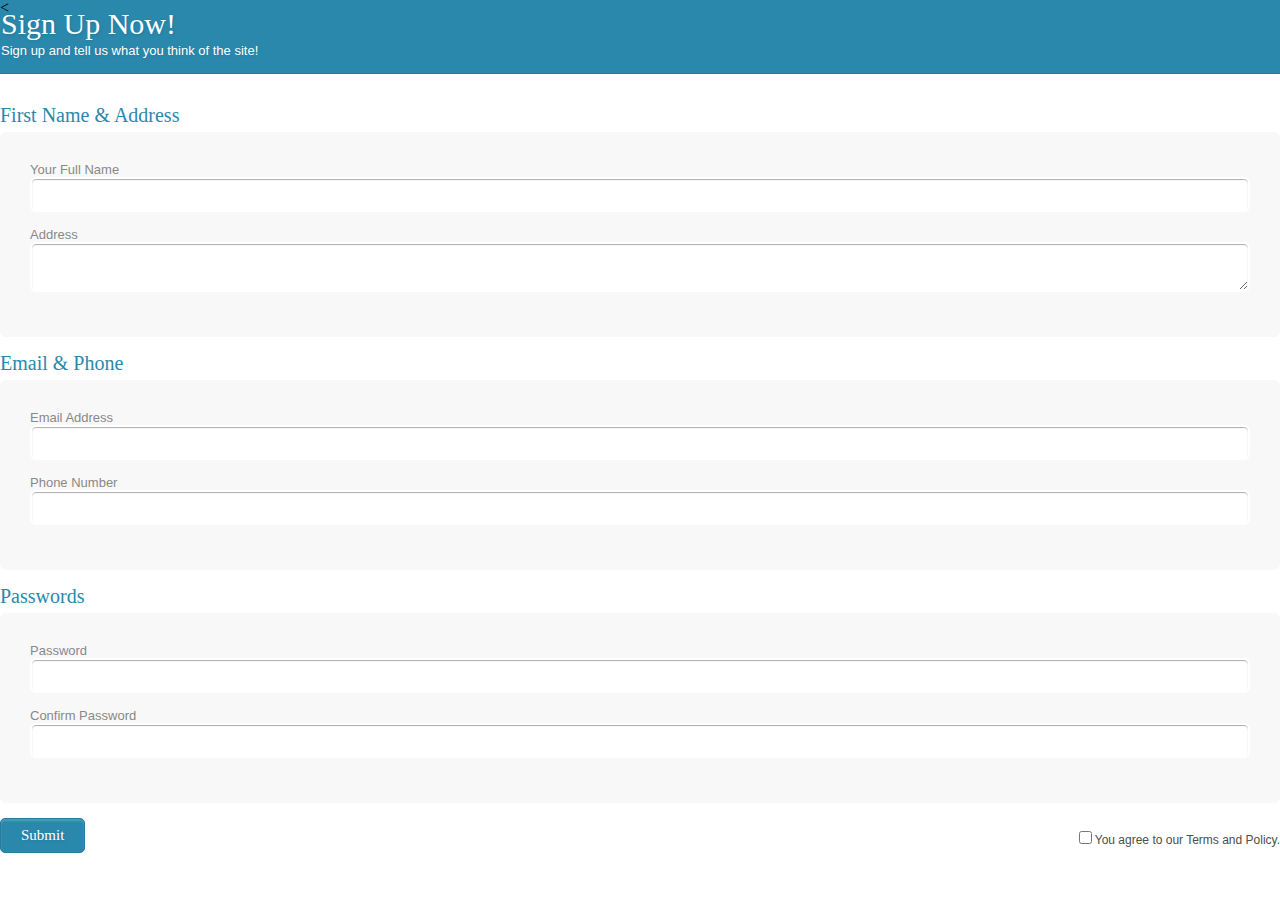
<file: Index.html>
<<!DOCTYPE html>
<html>
<head>
	<title></title>

<link rel="stylesheet" type="text/css" href="css/reset.css">
<link rel="stylesheet" type="text/css" href="css/styles1.css">
<div class="form-style-10">
<h1>Sign Up Now!<span>Sign up and tell us what you think of the site!</span></h1>
<form>
    <div class="section"><span>1</span>First Name &amp; Address</div>
    <div class="inner-wrap">
        <label>Your Full Name <input type="text" name="field1" /></label>
        <label>Address <textarea name="field2"></textarea></label>
    </div>

    <div class="section"><span>2</span>Email &amp; Phone</div>
    <div class="inner-wrap">
        <label>Email Address <input type="email" name="field3" /></label>
        <label>Phone Number <input type="text" name="field4" /></label>
    </div>

    <div class="section"><span>3</span>Passwords</div>
        <div class="inner-wrap">
        <label>Password <input type="password" name="field5" /></label>
        <label>Confirm Password <input type="password" name="field6" /></label>
    </div>
    <div class="button-section">
     <input type="submit" name="Sign Up" />
     <span class="privacy-policy">
     <input type="checkbox" name="field7">You agree to our Terms and Policy. 
     </span>
    </div>
</form>
</div>
</file>
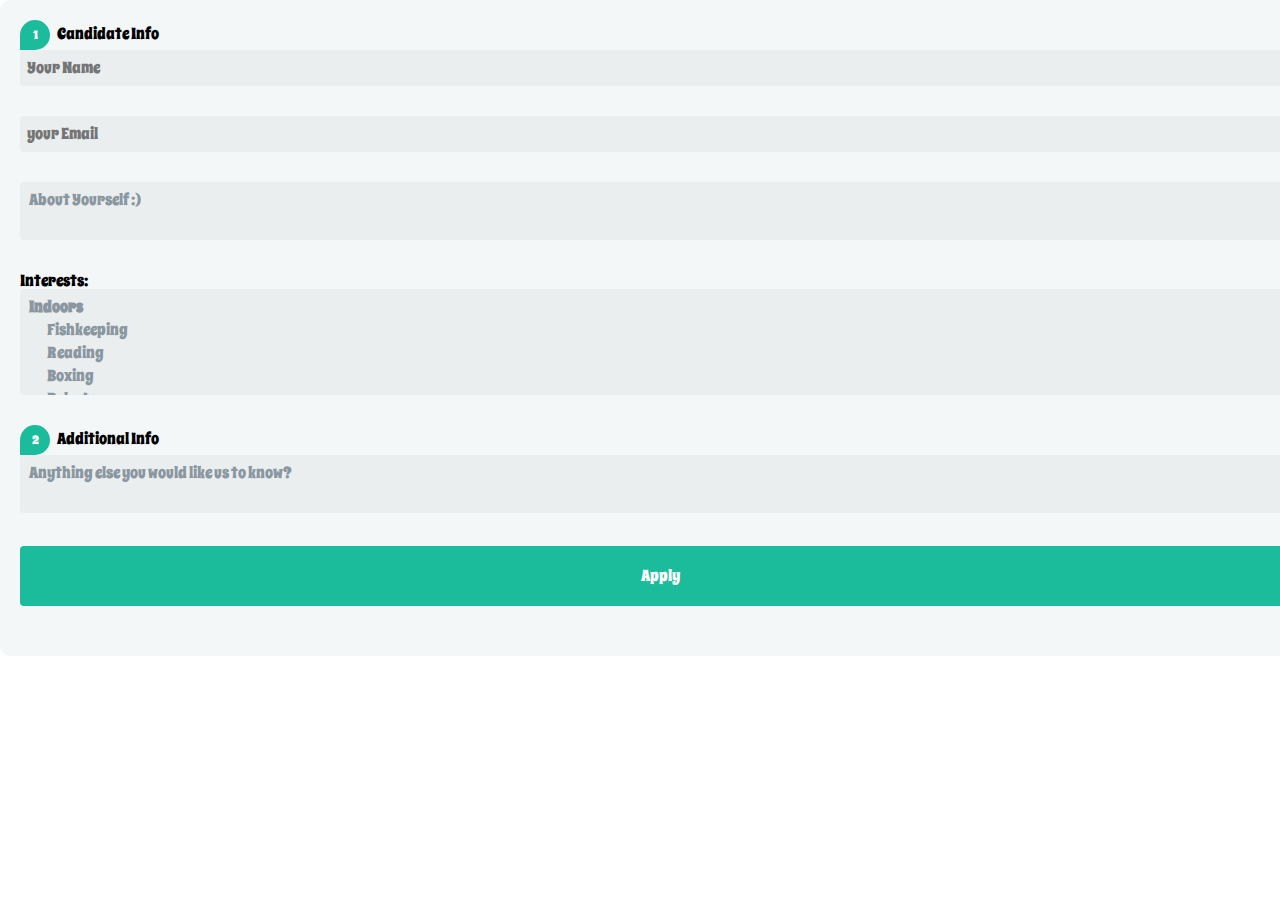
<file: index2.html>
<!DOCTYPE html>
<html>
<head>
	<title></title>
<link rel="stylesheet" type="text/css" href="css/reset.css">
<link rel="stylesheet" type="text/css" href="css/styles2.css">
<link href='https://fonts.googleapis.com/css?family=Spicy+Rice' rel='stylesheet' type='text/css'>

</head>
<body>
<form>
<div class="legend"><inline-block class ="number">1</inline-block>
Candidate Info
</div>





<input type="text" name="fullName" placeholder="Your Name">
<input type="email" name="email" placeholder="your Email">
<textarea name="about" placeholder="About Yourself"> About Yourself :)</textarea> 
<label>Interests:</label>
<select name="" multiple>


<optgroup label="Indoors">
                        <option value="fishkeeping">Fishkeeping</option>
                        <option value="reading">Reading</option>
                        <option value="boxing">Boxing</option>
                        <option value="debate">Debate</option>
                        <option value="gaming">Gaming</option>
                        <option value="snooker">Snooker</option>
                        <option value="other_indoor">Other</option>
                    </optgroup>
                    <optgroup label="Outdoors">
                        <option value="football">Football</option>
                        <option value="swimming">Swimming</option>
                        <option value="fishing">Fishing</option>
                        <option value="climbing">Climbing</option>
                        <option value="cycling">Cycling</option>
                        <option value="other_outdoor">Other</option>
</select>
<div class="legend"><inline-block class ="number">2</inline-block>
Additional Info
</div>
<textarea name="about" placeholder="Additionalinfo"> Anything else you would like us to know?</textarea> 

<input type="submit" value="Apply">
</form>


</body>
</html>
</file>
<file: css/styles1.css>
<style type="text/css">


.form-style-10{
    max-width:500px;
    padding:30px;
    margin:40px auto;
    background: #FFF;
    border-radius: 10px;
    -webkit-border-radius:10px;
    -moz-border-radius: 10px;
    box-shadow: 0px 0px 10px rgba(0, 0, 0, 0.13);
    -moz-box-shadow: 0px 0px 10px rgba(0, 0, 0, 0.13);
    -webkit-box-shadow: 0px 0px 10px rgba(0, 0, 0, 0.13);
}
.form-style-10 .inner-wrap{
    padding: 30px;
    background: #F8F8F8;
    border-radius: 6px;
    margin-bottom: 15px;
}
.form-style-10 h1{
    background: #2A88AD;
    padding: 20px 30px 15px 30px;
    margin: -30px -30px 30px -30px;
    border-radius: 10px 10px 0 0;
    -webkit-border-radius: 10px 10px 0 0;
    -moz-border-radius: 10px 10px 0 0;
    color: #fff;
    text-shadow: 1px 1px 3px rgba(0, 0, 0, 0.12);
    font: normal 30px 'Bitter', serif;
    -moz-box-shadow: inset 0px 2px 2px 0px rgba(255, 255, 255, 0.17);
    -webkit-box-shadow: inset 0px 2px 2px 0px rgba(255, 255, 255, 0.17);
    box-shadow: inset 0px 2px 2px 0px rgba(255, 255, 255, 0.17);
    border: 1px solid #257C9E;
}
.form-style-10 h1 > span{
    display: block;
    margin-top: 2px;
    font: 13px Arial, Helvetica, sans-serif;
}
.form-style-10 label{
    display: block;
    font: 13px Arial, Helvetica, sans-serif;
    color: #888;
    margin-bottom: 15px;
}
.form-style-10 input[type="text"],
.form-style-10 input[type="date"],
.form-style-10 input[type="datetime"],
.form-style-10 input[type="email"],
.form-style-10 input[type="number"],
.form-style-10 input[type="search"],
.form-style-10 input[type="time"],
.form-style-10 input[type="url"],
.form-style-10 input[type="password"],
.form-style-10 textarea,
.form-style-10 select {
    display: block;
    box-sizing: border-box;
    -webkit-box-sizing: border-box;
    -moz-box-sizing: border-box;
    width: 100%;
    padding: 8px;
    border-radius: 6px;
    -webkit-border-radius:6px;
    -moz-border-radius:6px;
    border: 2px solid #fff;
    box-shadow: inset 0px 1px 1px rgba(0, 0, 0, 0.33);
    -moz-box-shadow: inset 0px 1px 1px rgba(0, 0, 0, 0.33);
    -webkit-box-shadow: inset 0px 1px 1px rgba(0, 0, 0, 0.33);
}

.form-style-10 .section{
    font: normal 20px 'Bitter', serif;
    color: #2A88AD;
    margin-bottom: 5px;
}
.form-style-10 .section span {
    background: #2A88AD;
    padding: 5px 10px 5px 10px;
    position: absolute;
    border-radius: 50%;
    -webkit-border-radius: 50%;
    -moz-border-radius: 50%;
    border: 4px solid #fff;
    font-size: 14px;
    margin-left: -45px;
    color: #fff;
    margin-top: -3px;
}
.form-style-10 input[type="button"], 
.form-style-10 input[type="submit"]{
    background: #2A88AD;
    padding: 8px 20px 8px 20px;
    border-radius: 5px;
    -webkit-border-radius: 5px;
    -moz-border-radius: 5px;
    color: #fff;
    text-shadow: 1px 1px 3px rgba(0, 0, 0, 0.12);
    font: normal 30px 'Bitter', serif;
    -moz-box-shadow: inset 0px 2px 2px 0px rgba(255, 255, 255, 0.17);
    -webkit-box-shadow: inset 0px 2px 2px 0px rgba(255, 255, 255, 0.17);
    box-shadow: inset 0px 2px 2px 0px rgba(255, 255, 255, 0.17);
    border: 1px solid #257C9E;
    font-size: 15px;
}
.form-style-10 input[type="button"]:hover, 
.form-style-10 input[type="submit"]:hover{
    background: #2A6881;
    -moz-box-shadow: inset 0px 2px 2px 0px rgba(255, 255, 255, 0.28);
    -webkit-box-shadow: inset 0px 2px 2px 0px rgba(255, 255, 255, 0.28);
    box-shadow: inset 0px 2px 2px 0px rgba(255, 255, 255, 0.28);
}
.form-style-10 .privacy-policy{
    float: right;
    width: 250px;
    font: 12px Arial, Helvetica, sans-serif;
    color: #4D4D4D;
    margin-top: 10px;
    text-align: right;
}
</style>
</file>
<file: css/styles2.css>
html{background-color:white;}
body{
    width: 100%;
    max-width:500px:=;
    margin: auto;
    background-color:#f4f7f8;
    padding:20px;
    border-radius: 10px ;
    font-family: 'Spicy Rice', times;
    outline:0;
}
input,textarea,select{
    font-family: 'spicy Rice', times;
    border:none;
    border-radius:4px;
    font-size: 16px;
    margin:0px 0px 30px 0px;
    outline:0;
    padding:7px;
    background-color:#ebeeef;
    margin-bottom:30px;
    color:#8a97a0;
    width:100%;
    max-width:100%;
}
.legend{
    margin-bottom:10px
    font-size:26px;

}
.number{
    background-color:#1abc9c;
    color:#fff;
    height:30px;
    width:30px;
    font-size:12px ;
    margin-right:5px;
    text-align:center;
    border-radius:15px 15px 15px 0px;
    display:inline-block;
    line-height:30px;
    /*size of postage stamp universal; 30 px*/
}
input[type="submit" ]{
    display:block;
    padding: 19px 39px;
    color:#fff;
    margin:0px,auto;
    background:#1abc9c;
    font-size:12;
    text-align:middle;}
</file>
